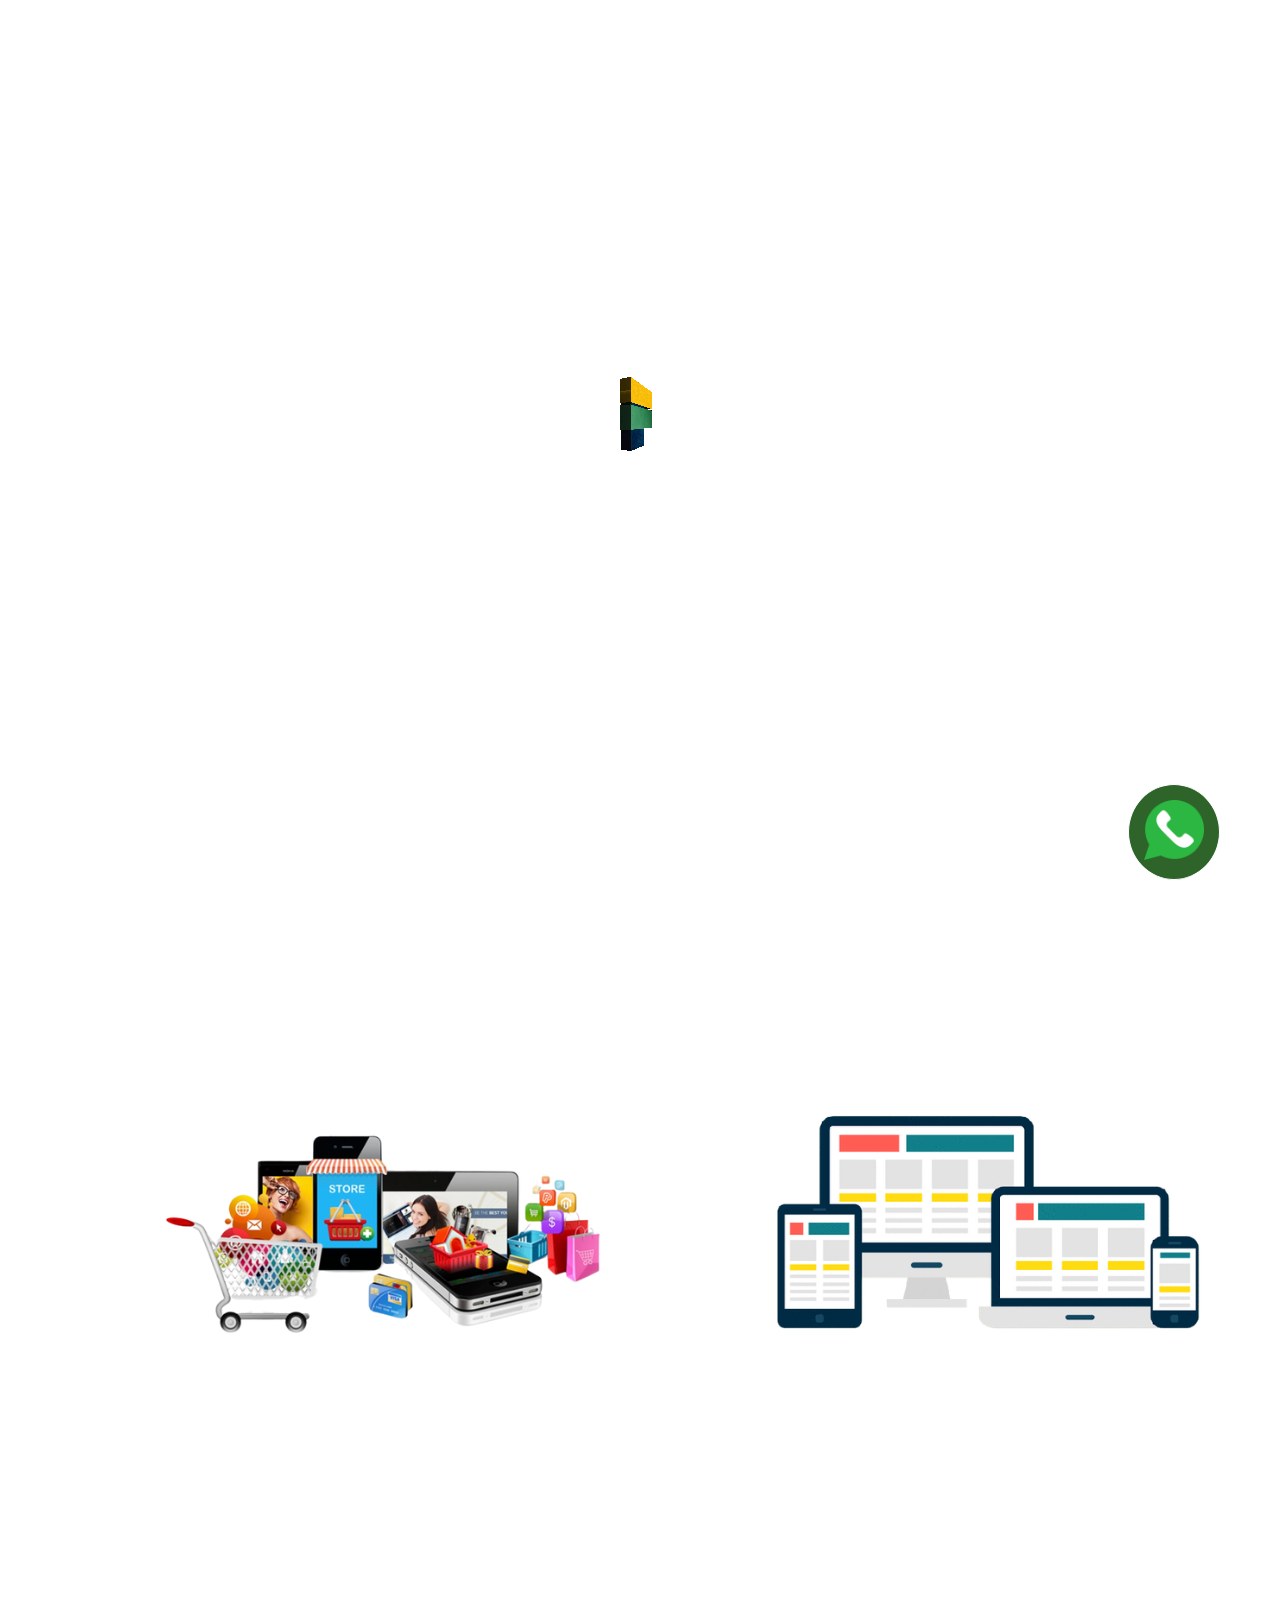
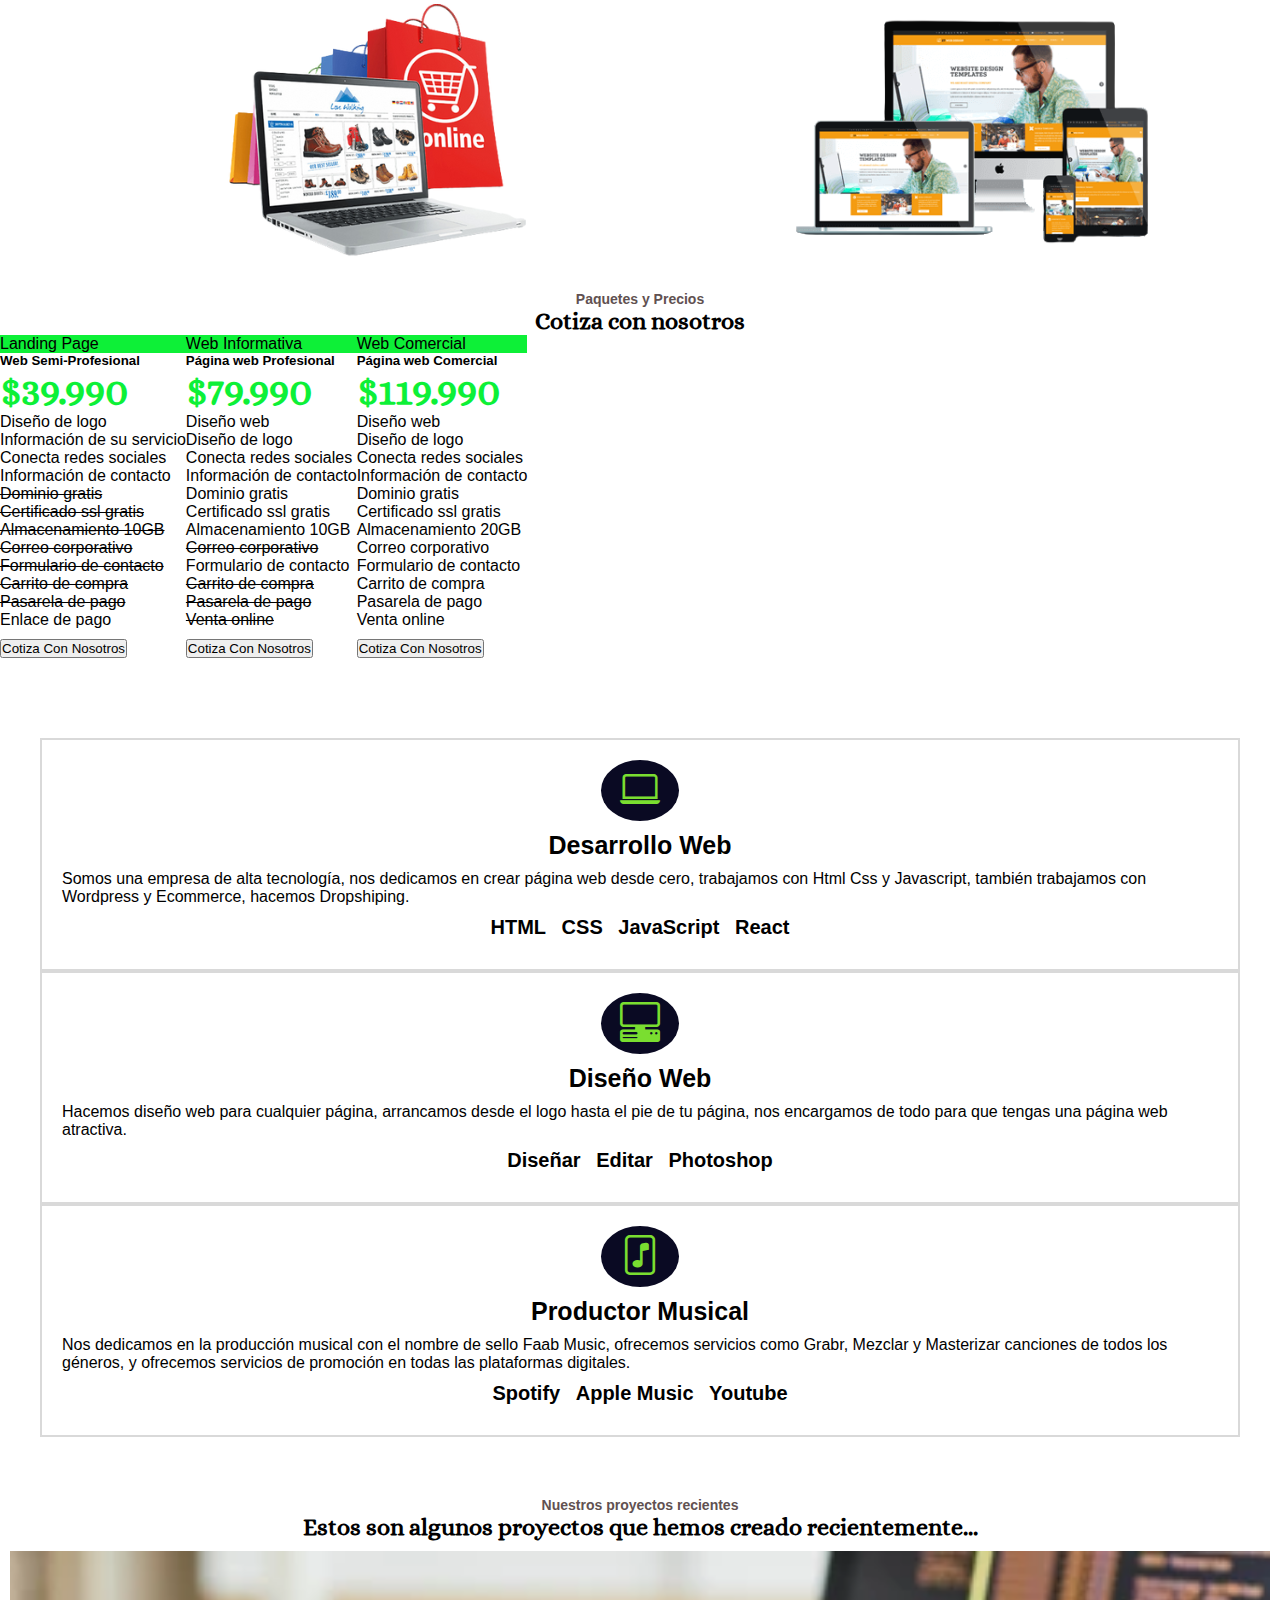
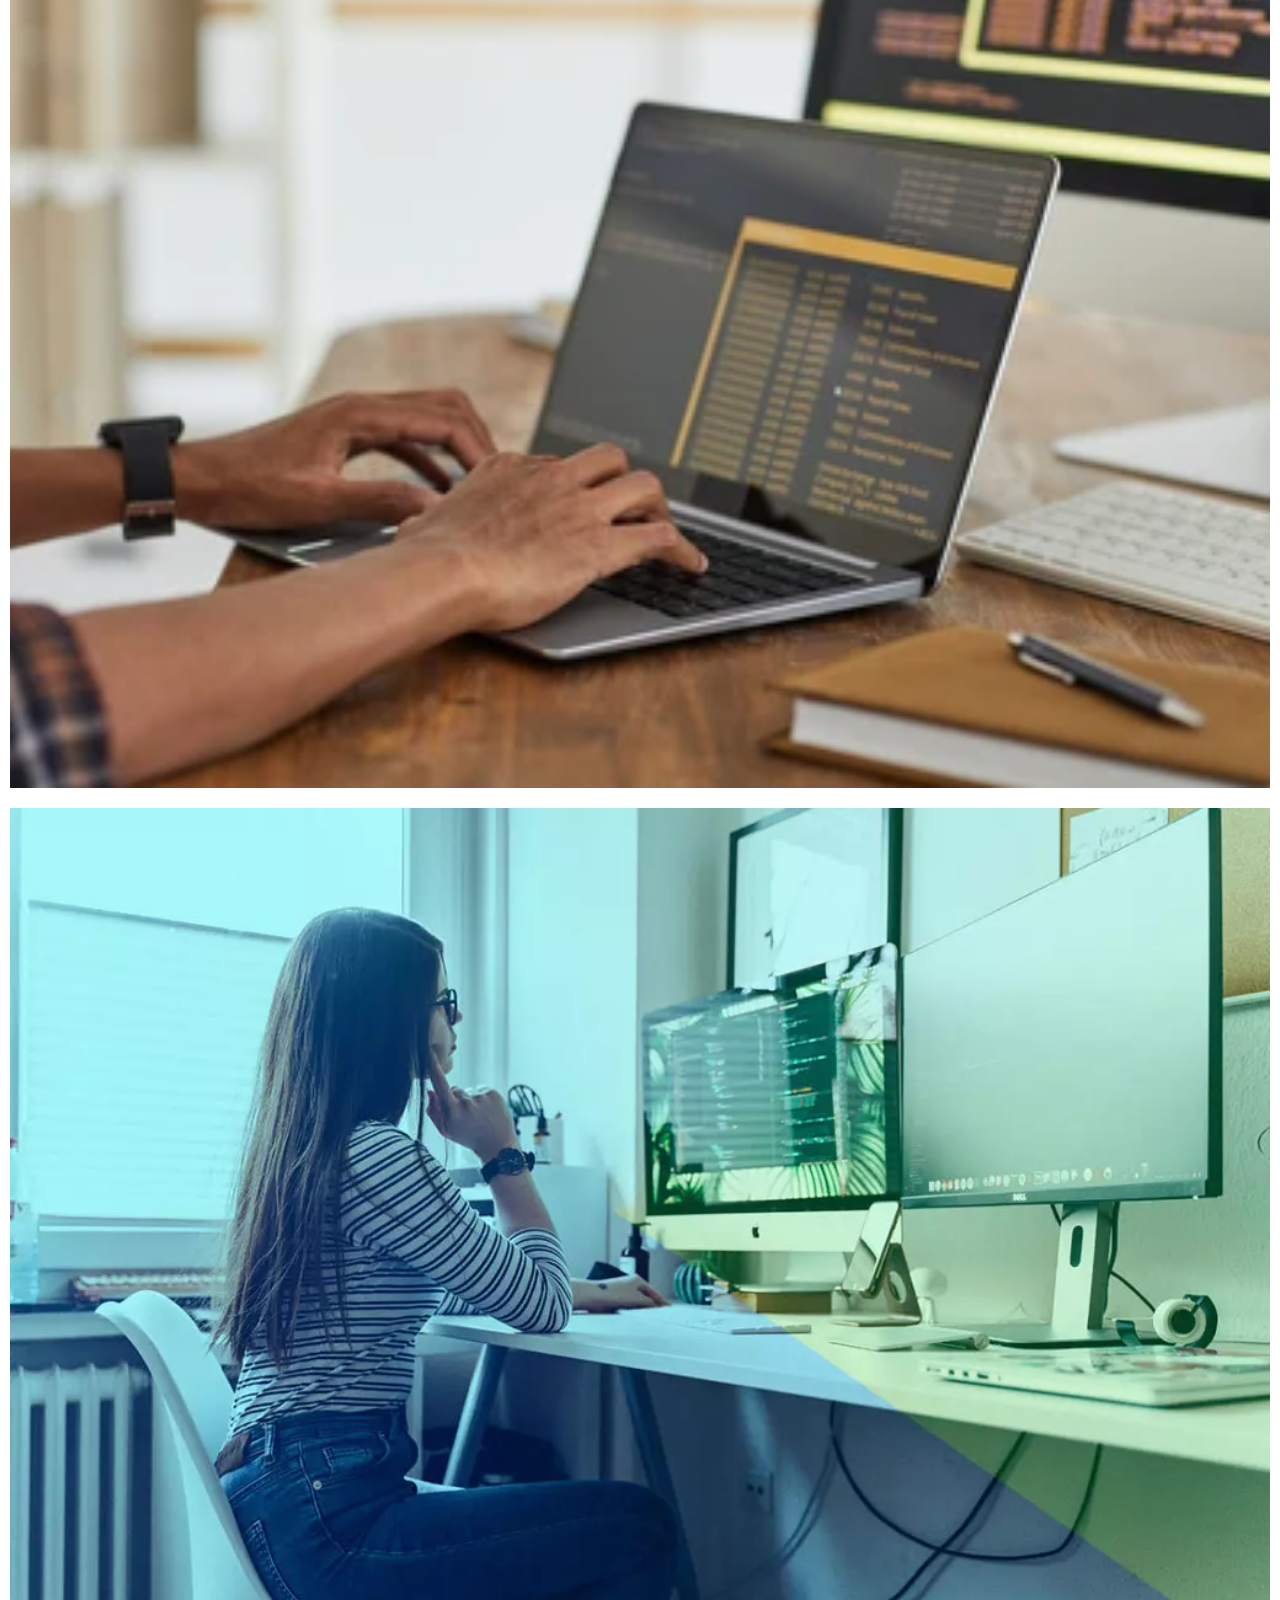
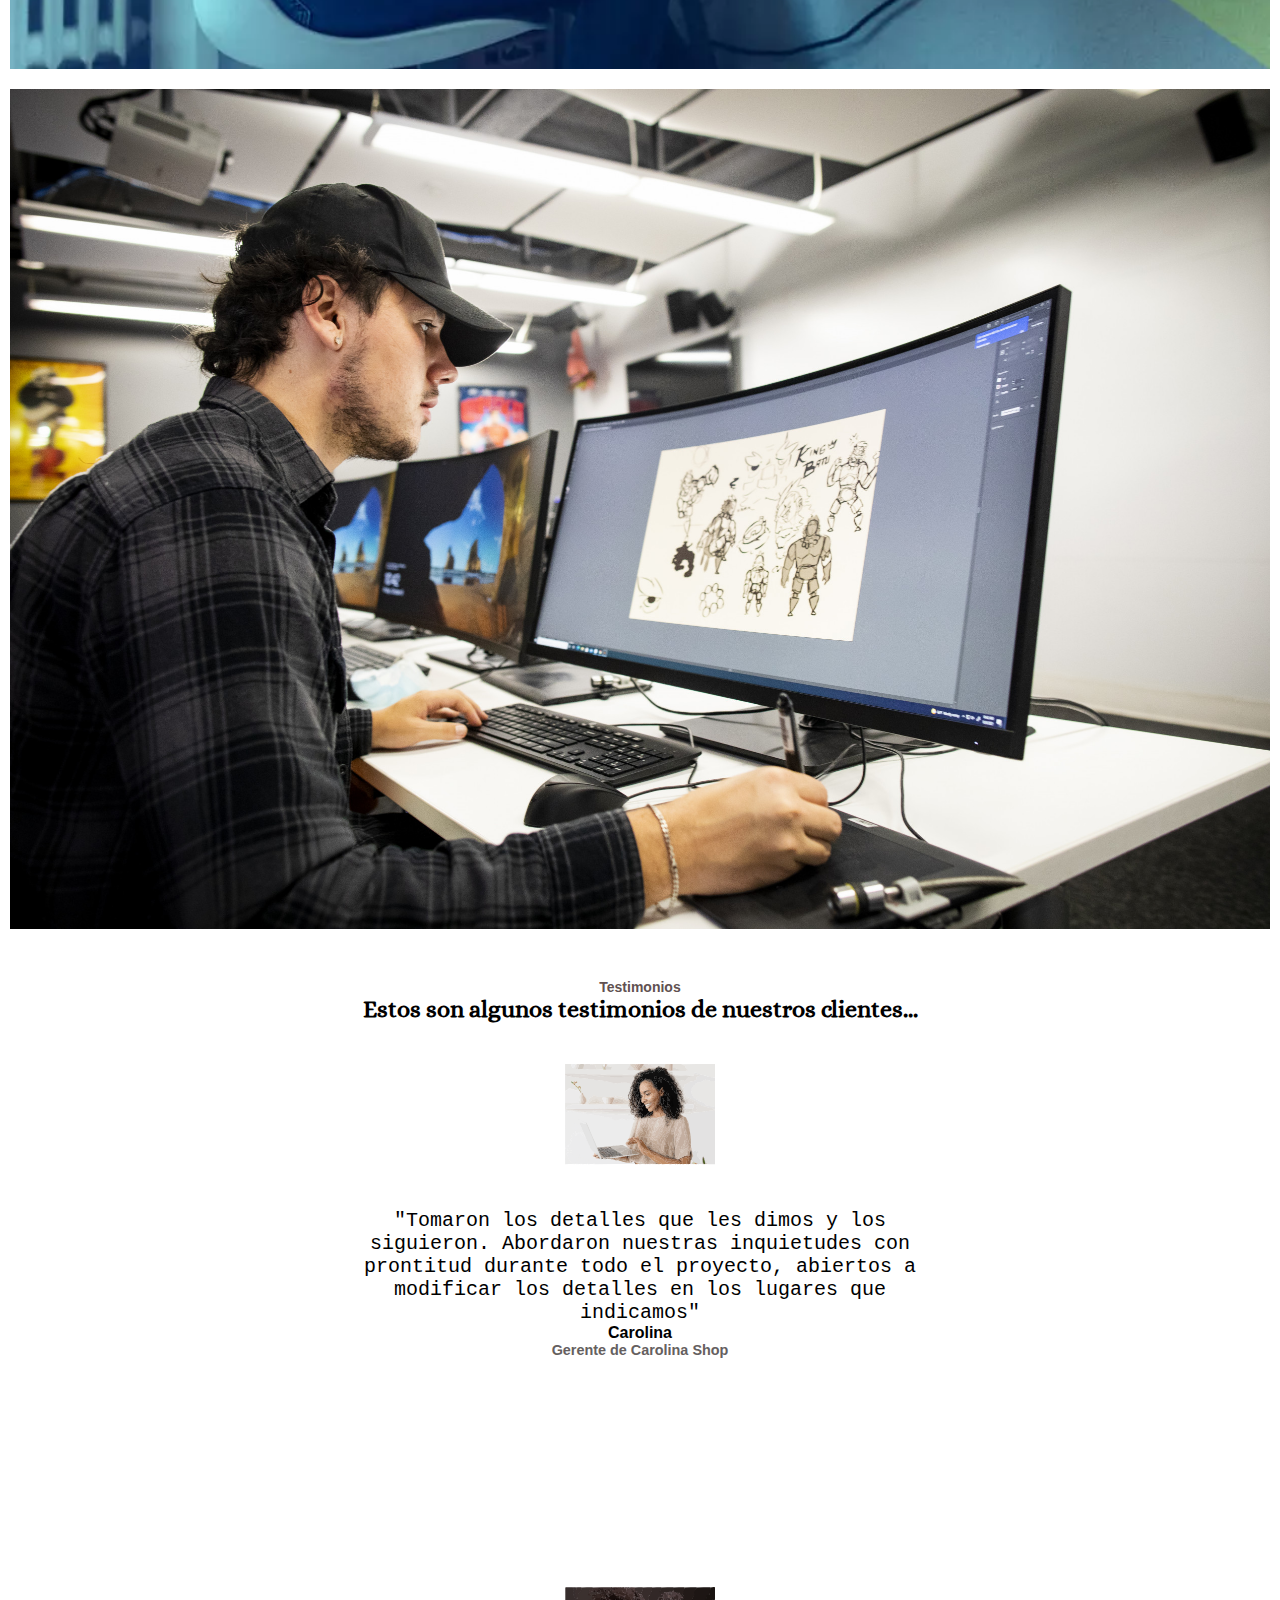
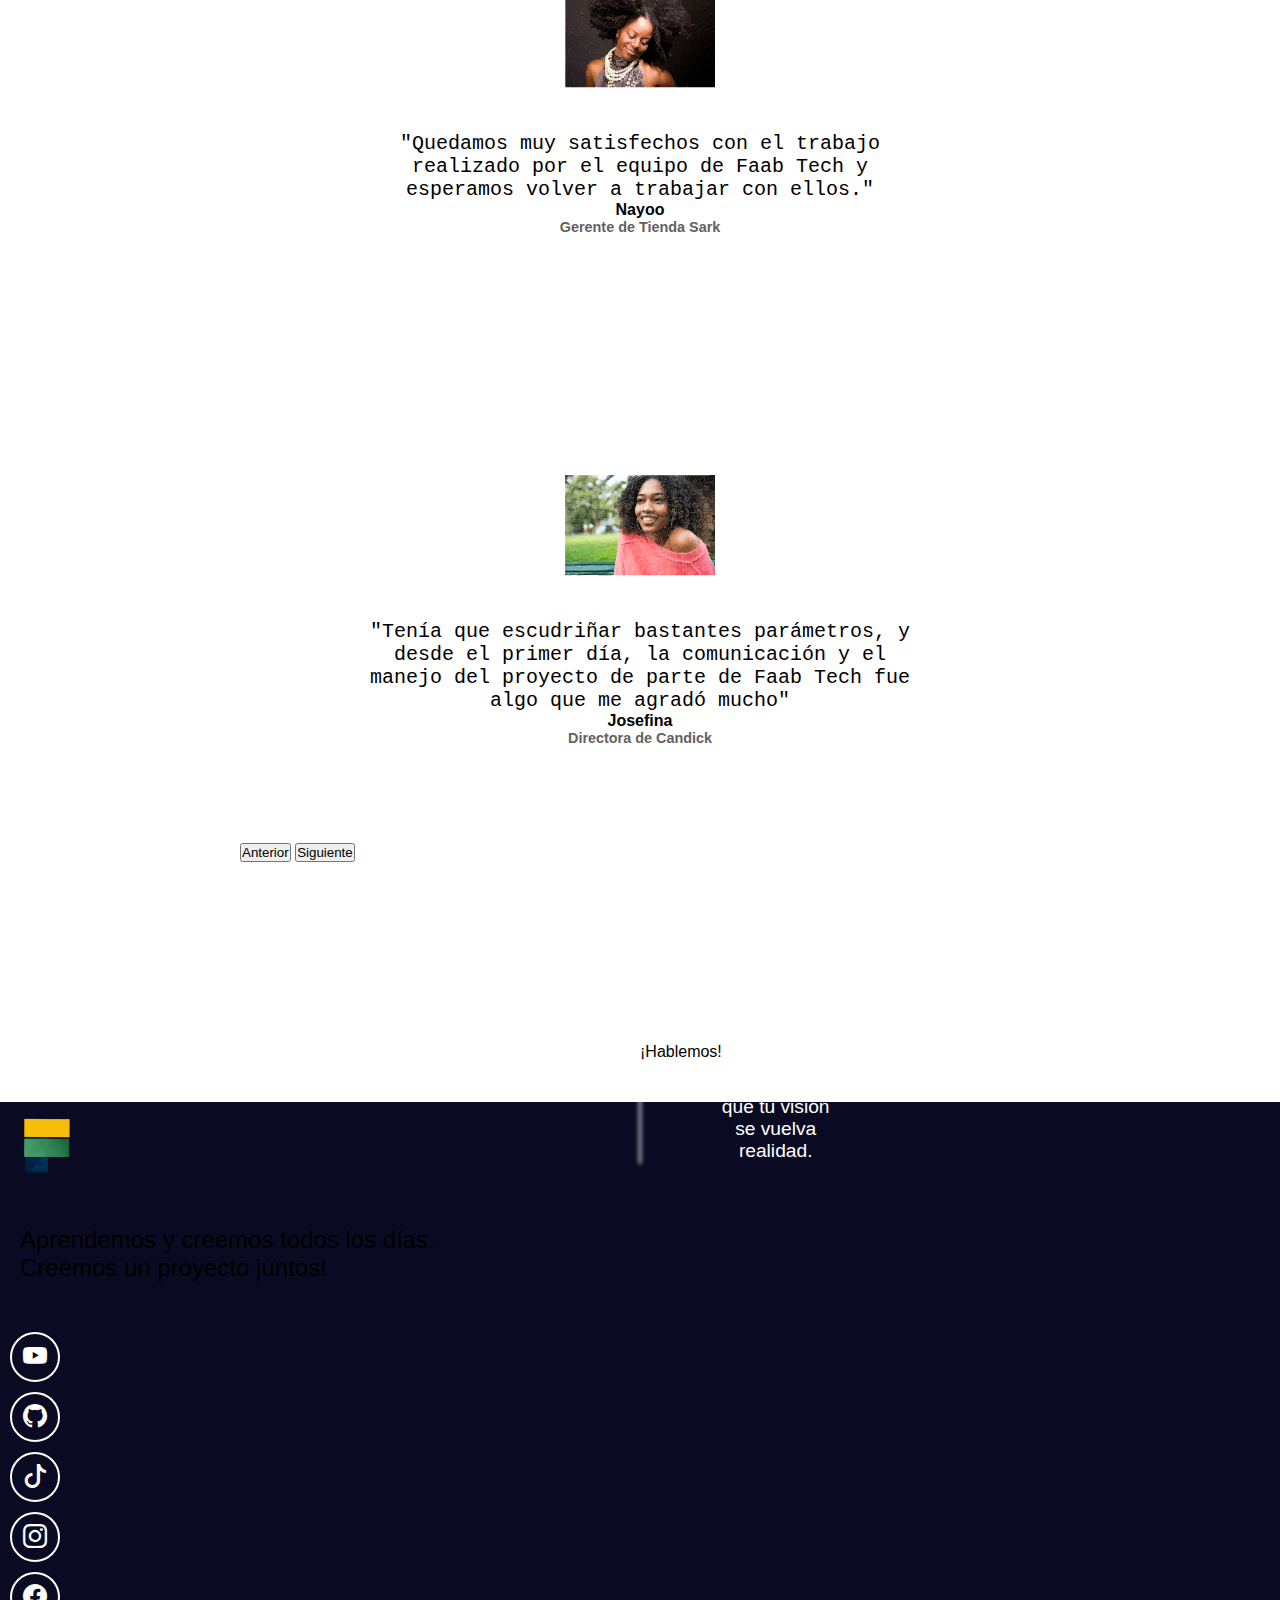
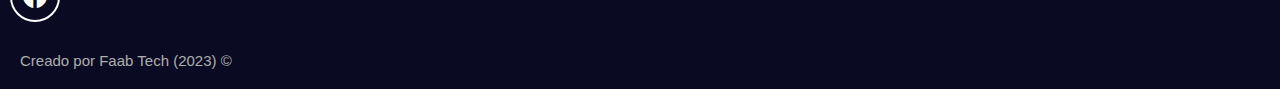
<file: index.html>
<!DOCTYPE html>
<html lang="en">
  <head>
    <!--meta-->
    <meta charset="utf-8" />
    <meta name="viewport" content="width=device-width, initial-scale=1" />
    <meta name="keywords" content="Html, Css, Javascript, React">
    <meta name="description" content="Portafolio de Desarrolodor de web de Faab tech">

    <!--Titulo-->
    <title>Faab Tech | Desarrolo Web Front-End & Back-End</title>
    <link rel="icon" href="Image/Logopit_1695484312379.ico">

    <!--Google Fonts-->
    <link rel="preconnect" href="https://fonts.googleapis.com">
<link rel="preconnect" href="https://fonts.gstatic.com" crossorigin>
<link href="https://fonts.googleapis.com/css2?family=Alfa+Slab+One&family=Alice&family=Titan+One&display=swap" rel="stylesheet">

    <!--boostrap-->
    <link
      href="https://cdn.jsdelivr.net/npm/bootstrap@5.3.0-alpha1/dist/css/bootstrap.min.css"
      rel="stylesheet"
      integrity="sha384-GLhlTQ8iRABdZLl6O3oVMWSktQOp6b7In1Zl3/Jr59b6EGGoI1aFkw7cmDA6j6gD"
      crossorigin="anonymous"
    />
    <link
      rel="stylesheet"
      href="https://cdn.jsdelivr.net/npm/bootstrap-icons@1.10.3/font/bootstrap-icons.css"
    />

    <!--css-->
    <link rel="stylesheet" href="Hoja de estilo/style.css">
  </head>
  
  <body>
      <!-- boton de whats app-->
    <div class="container-boton">
      <a href="https://wa.me/56950740155?text=Quiero%20realizar%20un%20proyecto%20web" target="_blank">
          <img class="boton" src="Image/icono.png" alt="">
      </a>
  </div>
    <!-- MENU START  -->
    <nav class="navbar navbar-expand-lg navbar-light">
      <!-- NAV CONTAINER START -->
      <div class="container-fluid">
        <a href="" class="navbar-brand text-info fw-semibold fs-4">
          <img src="Image/IMG_20231012_132327_(400_x_100_píxel).png" alt="Logo Faab Tech" width="120px">
        </a>

        <!-- NAV BUTTON  -->
        <button
          class="navbar-toggler"
          type="button"
          data-bs-toggle="offcanvas"
          data-bs-target="#menuLateral"
        >
          <span class="navbar-toggler-icon"></span>
        </button>
        <!-- OFFCANVAS MAIN CONTAINER START -->
        <section
          class="offcanvas offcanvas-start"
          id="menuLateral"
          tabindex="-1"
        >
          <div class="offcanvas-header" data-bs-theme="light">
            <a href="" class="offcanvas-title text-info">
              <img src="Image/IMG_20231012_132327_(400_x_100_píxel).png" alt="" width="120px">
            </a>
            <button
              class="btn-close"
              type="button"
              aria-label="Close"
              data-bs-dismiss="offcanvas"
            ></button>
          </div>
          <!-- OFF CANVAS MENU LINKS  START-->
          <div
            class="offcanvas-body d-flex flex-column justify-content-around px-0"
          >
            <ul class="navbar-nav fs-5 justify-content-center">
              <li class="nav-item p-3 py-md-1">
                <a href="#proyectos" class="nav-link">Precios</a>
              </li>
              <li class="nav-item p-3 py-md-1">
                <a href="#sobrenosotros" class="nav-link">Sobre Nosotros</a>
              </li>
              <li class="nav-item p-3 py-md-1">
                <a href="#testimonios" class="nav-link">Testimonios</a>
              </li>
              <li class="nav-item p-3 py-md-1">
                <a href="faabmusic.html" class="nav-link" target="_blank">Faab Music</a>
              </li>
            </ul>
            <!-- enlaces redes sociales -->

            <div class="d-lg-none align-self-center py-3">
              <a href="#"><i class="bi bi-twitter px-2 text-info fs-2"></i></a>
              <a href="https://www.facebook.com/profile.php?id=61551882463678" target="_blank" ><i class="bi bi-facebook px-2 text-info fs-2"></i></a>
              <a href="#"><i class="bi bi-github px-2 text-info fs-2"></i></a>
              <a href="https://wa.me/950740155" target="_blank" ><i class="bi bi-whatsapp px-2 text-info fs-2"></i></a>
            </div>
          </div>
        </section>
        <!-- OFFCANVAS MAIN CONTAINER END  -->
      </div>
    </nav>

    <!--hero principal-->
    <section class="hero container d-flex align-items-stretch">
      <div> 
        <img class="hero-imagen-desarrollador" src="Image/3dgifmaker07996.gif" alt="">
        <h1>Faab Tech</h1>
        <h2>¡Caminemos con la tecnología !</h2>
        <h3>Somos una empresa de Alta Tecnología, nos dedicamos en Crear y Desarrolar Página Web etc...</h3>
        <p>
         
          <button class="btn btn-primary" type="button" data-bs-toggle="collapse" data-bs-target="#collapseExample" aria-expanded="false" aria-controls="collapseExample">
            Leer Más
          </button>
          <a href="https://wa.me/950740155" target="_blank"><button type="button" class="btn btn-primary">Contáctanos</button></a>
        </p>
        <div class="collapse" id="collapseExample">
          <div class="card card-body">
            Creamos página web desde cero, empezamos desde el logo hasta el pie de tu página. Trabajamos con Html, Css, Javascript y React. También trabajamos con Wordpress, Ecommerce. Creamos página web informativa y también página comercial, carrito de comprar, pasarela de pago.
          </div>
        </div>
      </div>
    </section>

    <!--slider-->

    <div id="carouselExampleSlidesOnly" class="carousel slide" data-bs-ride="carousel">
      <div class="carousel-inner">
        <div class="carousel-item active">
          <img src="Image/3.png" class="d-block w-100" alt="...">
        </div>
        <div class="carousel-item">
          <img src="Image/1.png" class="d-block w-100" alt="...">
        </div>
        <div class="carousel-item">
          <img src="Image/2.png" class="d-block w-100" alt="...">
        </div>
      </div>
    </div>
    
    
    <!--card-->
    <section  id="proyectos" class="paquetes seccion-clara d-flex flex-column">
      <h2 class="seccion-titulo texto-negro">Paquetes y Precios</h2>
      <h3 class="seccion-descripcion">Cotiza con nosotros</h3>
      </section>
      <div class="card-container row">
      <div class="card container text-bg-succes mb-3 " style="max-width: 20rem;">
        <div class="card-header">Landing Page
        
        </div>
        <div class="card-body">
          <h5 class="card-title">Web Semi-Profesional</h5>
          <h1 class="price">$39.990</h1>
          <p>Diseño de logo</p>
          <p class="card-text">Información de su servicio</p>
          <p>Conecta redes sociales </p>
          <p class="card-text">Información de contacto</p>
          <s><p>Dominio gratis</p></s>
          <s><p>Certificado ssl gratis</p></s>
          <s><p>Almacenamiento 10GB</p></s>
          <s><p>Correo corporativo</p></s>
          <s><p>Formulario de contacto</p></s>
          <s><p>Carrito de compra</p></s>
          <s><p>Pasarela de pago</p></s>
          <p>Enlace de pago</p>
          <p></p>
          <p></p>
          <a href="https://wa.me/950740155" target="_blank"><button type="button" class="btn btn-primary">Cotiza Con Nosotros</button></a>
        </p>
        </div>
        </div>
        

   
      

      <div class="card container text-bg-succes mb-3 " style="max-width: 20rem;">
        <div class="card-header">Web Informativa
        
        </div>
        <div class="card-body">
          <h5 class="card-title">Página web Profesional</h5>
          <h1 class="price">$79.990</h1>
          <p>Diseño web</p>
          <p class="card-text">Diseño de logo</p>
          <p>Conecta redes sociales </p>
          <p class="card-text">Información de contacto</p>
          <p>Dominio gratis</p>
          <p>Certificado ssl gratis</p>
          <p>Almacenamiento 10GB</p>
          <s><p>Correo corporativo</p></s>
          <p>Formulario de contacto</p>
          <s><p>Carrito de compra</p></s>
          <s><p>Pasarela de pago</p></s>
          <s><p>Venta online</p></s>
          <p></p>
          <p></p>
          <a href="https://wa.me/950740155" target="_blank"><button type="button" class="btn btn-primary">Cotiza Con Nosotros</button></a>
        </div>
  
        </div>

    


        <div class="card container  text-bg-succes mb-3 " style="max-width: 20rem;">
          <div class="card-header">Web Comercial
          
          </div>
          <div class="card-body">
            <h5 class="card-title">Página web Comercial</h5>
            <h1 class="price">$119.990</h1>
            <p>Diseño web</p>
            <p class="card-text">Diseño de logo</p>
            <p>Conecta redes sociales </p>
            <p class="card-text">Información de contacto</p>
            <p>Dominio gratis</p>
            <p>Certificado ssl gratis</p>
            <p>Almacenamiento 20GB</p>
            <p>Correo corporativo</p>
            <p>Formulario de contacto</p>
            <p>Carrito de compra</p>
            <p>Pasarela de pago</p>
            <p>Venta online</p>
            <p></p>
            <p></p>
            <a href="https://wa.me/950740155" target="_blank"><button type="button" class="btn btn-primary">Cotiza Con Nosotros</button></a>
          </div>
    
          </div>
        </div>
      
  
  
      
   
    </section>
 
    <!-- Experiencia -->
    <section id="sobrenosotros" class="experiencia seccion-clara">
      <div class="container text-center">
        <div class="row">
          <!-- Desarrollo Web -->
          <div class="columna col-12 col-md-4">
            <i class="bi bi-laptop"></i>
            <p class="experiencia-titulo">Desarrollo Web</p>
            <p>Somos una empresa de alta tecnología, nos dedicamos en crear página web desde cero, trabajamos con Html Css y Javascript, también trabajamos con Wordpress y Ecommerce, hacemos Dropshiping.</p>
            <div class="badges-contenedor">
              <span class="badge text-bg-primary">HTML</span>
              <span class="badge text-bg-primary">CSS</span>
              <span class="badge text-bg-primary">JavaScript</span>
              <span class="badge text-bg-primary">React</span>
            </div>
          </div>
          <!-- Articulos -->
          <div class="columna col-12 col-md-4">
            <i class="bi bi-pc-display-horizontal"></i>
            <p class="experiencia-titulo">Diseño Web</p>
            <p>Hacemos diseño web para cualquier página, arrancamos desde el logo hasta el pie de tu página, nos encargamos de todo para que tengas una página web atractiva.</p>
            <div class="badges-contenedor">
              <span class="badge text-bg-primary">Diseñar</span>
              <span class="badge text-bg-primary">Editar</span>
              <span class="badge text-bg-primary">Photoshop</span>
            </div>
          </div>
          <!-- Estudiante -->
          <div class="columna col-12 col-md-4">
            <i class="bi bi-file-music"></i>
            <p class="experiencia-titulo">Productor Musical</p>
            <p>Nos dedicamos en la producción musical con el nombre de sello Faab Music, ofrecemos servicios como Grabr, Mezclar y Masterizar canciones de todos los géneros, y ofrecemos servicios de promoción en todas las plataformas digitales.</p>
            <div class="badges-contenedor">
              <span class="badge text-bg-primary">Spotify</span>
              <span class="badge text-bg-primary">Apple Music</span>
              <span class="badge text-bg-primary">Youtube</span>
            </div>
          </div>
        </div>
      </div>
    </section>
    
    <!-- Proyectos -->
    <section id="proyectos" class="proyectos-recientes  container seccion-clara d-flex flex-column">
      <h2 class="seccion-titulo texto-negro">Nuestros proyectos recientes</h2>
      <h3 class="seccion-descripcion container d-flex justify-content-center">Estos son algunos proyectos que hemos creado recientemente...</h3>
      <!-- Galeria de Proyectos -->
      <div class="container text-center proyectos-contenedor">
        <div class="row">
          <!-- Proyecto 1 -->
          <div class="col-12 col-md-6 col-lg-4">
            <div class="proyecto">
              <img src="Image/img-hero.png" alt="Proyecto 1">
              <div class="overlay">
                <p>Proyecto 1</p>
                <div class="iconos-contenedor">
                  <a href="#" target="_blank" rel="noopener noreferrer">
                    <i class="bi bi-github"></i>
                  </a>
                  <a href="#" target="_blank" rel="noopener noreferrer">
                    <i class="bi bi-laptop"></i>
                  </a>
                </div>
              </div>
            </div>
          </div>
          <!-- Proyecto 2 -->
          <div class="col-12 col-md-6 col-lg-4">
            <div class="proyecto">
              <img src="Image/10-Tips-for-How-to-Find-a-Best-Website-Designer-in-Thailand-1024x700.png" alt="Proyecto 1">
              <div class="overlay">
                <p>Proyecto 2</p>
                <div class="iconos-contenedor">
                  <a href="#" target="_blank" rel="noopener noreferrer">
                    <i class="bi bi-github"></i>
                  </a>
                  <a href="#" target="_blank" rel="noopener noreferrer">
                    <i class="bi bi-laptop"></i>
                  </a>
                </div>
              </div>
            </div>
          </div>
          <!-- Proyecto 3 -->
          <div class="col-12 col-md-6 col-lg-4">
            <div class="proyecto">
              <img src="Image/lmu.jpg" alt="Proyecto 1">
              <div class="overlay">
                <p>Proyecto 3</p>
                <div class="iconos-contenedor">
                  <a href="#" target="_blank" rel="noopener noreferrer">
                    <i class="bi bi-github"></i>
                  </a>
                  <a href="#" target="_blank" rel="noopener noreferrer">
                    <i class="bi bi-laptop"></i>
                  </a>
                </div>
              </div>
            </div>
          </div>
          
    </section>

      <!-- Testimonios -->
      <section id="testimonios" class="testimonios seccion-clara">
        <h2 class="seccion-titulo">Testimonios</h2>
        <h3 class="seccion-descripcion">Estos son algunos testimonios de nuestros clientes...</h3>
        
        <!-- Carrusel -->
        <div id="testimonios-carrusel" class="carousel carousel-dark slide" data-bs-ride="carousel">
          <div class="carousel-inner">
            <div class="carousel-item active">
              <div class="container">
                <img class="testimonio-imagen rounded-circle" src="image svg/svg.svg" alt="Foto de Gino">
                <p class="testimonio-texto">"Tomaron los detalles que les dimos y los siguieron. Abordaron nuestras inquietudes con prontitud durante todo el proyecto, abiertos a modificar los detalles en los lugares que indicamos"</p>
                <div class="testimonio-info">
                  <p class="cliente">Carolina</p>
                  <p class="cargo">Gerente de Carolina Shop</p>
                </div>
              </div>
            </div>
            <div class="carousel-item">
              <div class="container">
                <img class="testimonio-imagen rounded-circle" src="image svg/svg4.svg" alt="Foto de Nora">
                <p class="testimonio-texto">"Quedamos muy satisfechos con el trabajo realizado por el equipo de Faab Tech y esperamos volver a trabajar con ellos."</p>
                <div class="testimonio-info">
                  <p class="cliente">Nayoo</p>
                  <p class="cargo">Gerente de Tienda Sark</p>
                </div>
              </div>
            </div>
            <div class="carousel-item">
              <div class="container">
                <img class="testimonio-imagen rounded-circle" src="image svg/svg2.svg" alt="Foto de Leonardo">
                <p class="testimonio-texto">"Tenía que escudriñar bastantes parámetros, y desde el primer día, la comunicación y el manejo del proyecto de parte de Faab Tech fue algo que me agradó mucho"</p>
                <div class="testimonio-info">
                  <p class="cliente">Josefina</p>
                  <p class="cargo">Directora de Candick</p>
                </div>
              </div>
            </div>
          </div>
          <button class="carousel-control-prev" type="button" data-bs-target="#testimonios-carrusel" data-bs-slide="prev">
            <span class="carousel-control-prev-icon" aria-hidden="true"></span>
            <span class="visually-hidden">Anterior</span>
          </button>
          <button class="carousel-control-next" type="button" data-bs-target="#testimonios-carrusel" data-bs-slide="next">
            <span class="carousel-control-next-icon" aria-hidden="true"></span>
            <span class="visually-hidden">Siguiente</span>
          </button>
        </div>
      </section>

      
    <!-- Contacto -->
    <section id="contacto" class="contacto seccion-oscura">
      <div class="container">
        <div class="container text-center rectangulo d-flex justify-content-evenly">
          <div class="row">
            <div class="col-12 col-md-4 seccion-titulo">
              ¡Hablemos!
            </div>
            <div class="col-12 col-md-4 descripcion">
              Contáctanos para iniciar tu proyecto de desarrollo web y haremos que tu visión se vuelva realidad.
            </div>
            <div class="col-12 col-md-4">
              <a href="mailto:info@faabtech.com">
                <button type="button">  
                  Contacto
                  <i class="bi bi-envelope-check-fill"></i>
                </button>
              </a>
            </div>
          </div>
        </div>
      </div>
    </section>
    
    <!-- Pie de pagina (footer) -->
    <footer class="seccion-oscura d-flex flex-column align-items-center justify-content-center"> 
      <img class="footer-logo" src="Image/Logopit_1695484312379.ico" alt="Logo del portafolio">
      <p class="footer-texto text-center">Aprendemos y creemos todos los días.<br>Creemos un proyecto juntos!</p>
      <div class="iconos-redes-sociales d-flex flex-wrap align-items-center justify-content-center">
        <a href="https://www.youtube.com/@faabtech/videos" target="_blank" rel="noopener noreferrer">
          <i class="bi bi-youtube"></i>
        </a>
        <a href="#" rel="noopener noreferrer">
          <i class="bi bi-github"></i>
        </a>
        <a href="#" rel="noopener noreferrer">
          <i class="bi bi-tiktok"></i>
        </a>
        <a href="#" rel="noopener noreferrer">
          <i class="bi bi-instagram"></i>
        </a>
        <a href="https://www.facebook.com/profile.php?id=61551882463678" target="_blank" rel="noopener noreferrer">
          <i class="bi bi-facebook"></i>
        </a>
      </div>
      <div class="derechos-de-autor">Creado por Faab Tech (2023) &#169;</div>
    </footer>

    
    <div class="loading-page">
      <img src="Image/3dgifmaker07996.gif" alt="">

      <div class="name-container">
          <div class="logo-name"></div>
      </div>
  </div>

  <script src="https://cdnjs.cloudflare.com/ajax/libs/gsap/3.11.3/gsap.min.js"
    integrity="sha512-gmwBmiTVER57N3jYS3LinA9eb8aHrJua5iQD7yqYCKa5x6Jjc7VDVaEA0je0Lu0bP9j7tEjV3+1qUm6loO99Kw=="
    crossorigin="anonymous" referrerpolicy="no-referrer"></script>
<script src="./script.js"></script>



    <script
      src="https://cdn.jsdelivr.net/npm/bootstrap@5.3.0-alpha1/dist/js/bootstrap.bundle.min.js"
      integrity="sha384-w76AqPfDkMBDXo30jS1Sgez6pr3x5MlQ1ZAGC+nuZB+EYdgRZgiwxhTBTkF7CXvN"
      crossorigin="anonymous"
    ></script>
  </body>
</html>
</file>
<file: Hoja de estilo/style.css>
/* @import url("https://fonts.googleapis.com/css2?family=Michroma&display=swap"); */
* {
  padding: 0;
  margin: 0;
  box-sizing: border-box;
}

body {
  font-family: "Michroma", sans-serif;
  height: 100vh;
  width:;
}

.zzcontainer {
  background-color: black;
  color: #fff;
  height: 100%;
  width: 100%;
  display: flex;
  align-items: center;
  justify-content: center;
  position: relative;
}

.loading-page {
  position: absolute;
  top: 0;
  left: 0;
  background:#fff;

  height: 100%;
  width: 100%;
  display: flex;
  flex-direction: column;
  gap: 1.5rem;
  align-items: center;
  justify-content: center;
  color: #191654;
}

#assvg {
  
  height: 80px;
  width: 600px;
  stroke: rgb(49, 29, 231);
  fill-opacity: 0;
  stroke-width: 3px;
  stroke-dasharray: 4500;
  animation: draw 5s ease;
}

@keyframes draw {
  0% {
    stroke-dashoffset: 4500;
  }
  100% {
    stroke-dashoffset: 0;
  }
}

.name-container {
  height: 30px;
  overflow: hidden;
}

.logo-name {
  color: #1a30d5;
  font-size: 20px;
  letter-spacing: 12px;
  text-transform: uppercase;
  margin-right: 0px;
  font-weight: bolder;
}



/*barra de navegacion*/


   nav,
    .offcanvas {
      background-color: #f6f5f7;
    }
    .navbar-toggler {
      border: none;
    }
    .navbar-toggler:focus {
      outline: none;
      box-shadow: none;
    }
       /* hero*/

       .hero {
        /*background-color: #f5f6f7;*/
        min-height: 450px;
        text-align: center;
      }
      
      .hero-principal {
        padding: 3rem;
      }
      
      .hero-imagen-desarrollador {
        width: 120px;
        height: 120px;
        margin-top: -60px;
        
        animation: movimiento 8.5s  infinite;
      }

      @keyframes movimiento{
        0%{
          transform: translateX(0);}
          50%{
            transform: translateX(20px)
          }
          100%{
            transform: translateY(0);
          }
        }
       .btn{
        margin-top: 10px;
       }
      
      h2 {
        font-size: 14px;
        color: #615151;
      }
    section {
      display: flex;
      flex-direction: column;
      align-items: center;
      justify-content: center;
    }
    
    h1 {
      color: #2c6ed9;
      font-size: 2.5rem;
      font-family: 'Titan One', sans-serif;
    }
    
   
    h3{
      font-size: 24px;
      font-family: 'Alice', serif;
    }

    .carousel{
      margin-top: -80px;
      margin-bottom: 0px;
    }

    .collapse{
      width: 100%;
      height: 30vh;
    }

    /*card*/
    .price{
      color: #0df037;
      font-style:unset;
      font-family: 'Alice', serif;
    }

    .paquetes{
      margin-top: -140px;
    }

    .card-header{
      background-color: #0df037;
    }

 .card-container{
  display: flex;
  
 }

/* Experiencia */

.experiencia {
  margin-top: 40px;
  padding: 40px 40px 60px 40px;
}

.experiencia .columna {
  padding: 20px;
  border: 2px solid #8080804d;
  display: flex;
  flex-direction: column;
  align-items: center;
  justify-content: space-evenly;
  transition: all 0.2s ease-in;
}

.experiencia .columna:hover {
  color: white;
  background-color: #1b1b32;
}

.experiencia i {
  font-size: 2.5rem;
  color: #7ade30;
  background-color: #0a0a23;
  padding: 8px 19px;
  border-radius: 50%;
}

.experiencia-titulo {
  font-size: 25px;
  font-weight: bold;
  margin: 10px 0;
}

.badges-contenedor {
  font-size: 20px;
  font-weight: bold;
  margin: 10px 0;
}

.badge {
  margin: 5px;
}

    
    /* Proyectos */

.seccion-titulo {
  margin-top: -60px;

}

.proyectos-recientes img {
  height: 100%;
  width: 100%;
  padding: 10px;
  border-radius: 10px;
  display: block;
  transition: all 0.2s ease;
}

proyectos-contenedor {
  padding-top: 60px;
  margin-bottom: 40px;
  margin-top: 0px;
}

.seccion-titulo{
  margin-top: 0px;
}

.overlay {
  transition: all 0.2s ease;
  opacity: 0;
  position: absolute;
  top: 50%;
  left: 50%;
  transform: translate(-50%, -50%);
  text-align: center;
}

.overlay p {
  font-size: 25px;
  font-weight: bold;
  margin-bottom: 0;
}

.proyectos-recientes{
  
}

.proyecto {
  position: relative;
}

.proyecto:hover img {
  opacity: 0.2;
}

.proyecto:hover .overlay {
  opacity: 1;
}

.overlay .iconos-contenedor {
  display: flex;
}

.overlay i {
  color: black;
  font-size: 60px;
  margin: 10px;
}

/* Testimonios */

.testimonios {
  margin-top: 0px;
  padding: 40px 40px 80px 40px;
}

.testimonios .carousel {
  max-width: 800px;
}

.carousel-item {
  height: 500px;
}

.carousel-item .container {
  width: 100%;
  height: 100%;
  display: flex;
  flex-direction: column;
  align-items: center;
  justify-content: center;
}

.testimonio-imagen {
  height: 150px;
  width: 150px;
  margin: 10px 10px 20px 10px;
}

.testimonio-texto {
  max-width: 70%;
  font-size: 20px;
  text-align: center;
  font-family: 'Share Tech Mono', monospace;
}

.testimonio-imagen{
  size: cover;
}

.testimonio-info {
  font-weight: bold;
  text-align: center;
}

.testimonio-info p {
  margin-bottom: 0;
}

.testimonio-footer .cliente {
  font-size: 1.2rem;
}

.testimonio-info .cargo {
  font-size: 0.9rem;
  color: #656060;
}

/* Contacto */

.contacto .container {
  max-width: 1100px;
  min-height: 200px;
  margin-top: 40px;
  
  position: absolute;
}

.contacto .rectangulo {
  justify-content: center;
  text-align: center;
  margin-top: 80px;
  width: 100%;
  background-color: rgb(24, 186, 235);
  border-radius: 10px;
  box-shadow: 0px 1px 4px 1px white;
}

.contacto .row {
  width: 100%;
  display: flex;
  align-items: center;
}

.contacto .descripcion {
  color: white;
  font-size: 1.2rem;
}

.contacto button {
  color: white;
  font-weight: bold;
  background-color: transparent;
  border: 2px solid white;
  padding: 1.25em 2em;
  margin: 10px;
  border-radius: 100px;
  transition: all 0.2s ease-in-out;
}

.contacto button:hover {
  background-color: white;
  color: black;
}

.contacto button i {
  color: white;
  font-size: 1.3rem;
  transition: all 0.2s ease-in-out;
}

.contacto button:hover i {
  color: black;
}

/* Pie de pagina (footer) */

footer {
  min-height:500px;
  background-color: #0a0a23;
  margin-top: 160px;
}

.footer-logo {
  height: 80px;
  width: 80px;
  margin: 10px;
}

.footer-texto {
  font-size: 1.5rem;
  padding: 20px;
  margin-bottom: 30px;
  font-family: 'Quicksand', sans-serif;
}

.iconos-redes-sociales a {
  width: 50px;
  height: 50px;
  display: flex;
  align-items: center;
  justify-content: center;
  padding: 2px;
  margin: 10px;
  border: 2px solid white;
  border-radius: 50%;
  transition: all 0.2s ease-in;
}

.iconos-redes-sociales i {
  color: white;
  font-size: 1.5rem;
  transition: all 0.2s ease-in;
}

.iconos-redes-sociales a:hover {
  background-color: white;
  border: 2px solid rgb(13, 110, 253);
}

.iconos-redes-sociales a:hover i {
  color: black;
}

.derechos-de-autor {
  font-size: 15px;
  color: #aeaeae;
  padding: 20px;
}

/* boton de whatsapp */

.container-boton{
  background-color: #2e6329;
  border: 1px solid #fff;
  position: fixed;
  z-index: 999;
  border-radius: 50%;
  bottom: 20px;
  right: 25px;
  padding: 15px;
  transition: ease 0.3s;
  animation: efecto 1.2s infinite;
}

.container-boton:hover{
  transform: scale(1.1);
  transition: 0.3s;
}

.boton{
  width: 60px;
  transition: ease 1s;
}

@keyframes efecto{
  0%{
      box-shadow: 0 0 0 0 rgba(0, 0, 0, 0.85);
  }
  100%{
      box-shadow: 0 0 0 25px rgba(0, 0, 0, 0);
  }
}

/* adaptable*/

    @media (max-width: 767px) {
      .navbar-nav > li:hover {
        background-color: #0dcaf0;
        
      }
      
      .hero-imagen-desarrollador{
        width: 80px;
        height: 80px;
      }
      

      h1{
        font-size: 24px;
      }

      h2{
        font-size: 10px;
      }
      h3{
        font-size: 16px;
      }

      .btn{
        font-size: 10px;
      }
      
      
      .paquetes{
        margin-top: -380px;
      }

      .seccion-titulo{
        margin-top: 40px;
      }

      .carousel{
        width: 100%;
        margin-bottom: 0px;
      }
     
      #testimonios-carrusel{
        margin-top: 20px;
      }
      .contacto .rectangulo{
        margin-top: 80px;
        width: 100%;
        margin-left: -12px;
      }
      footer{
        margin-top: 200px;
      }

      .video-slide{
        width: 100%;
        
      }

      iframe{
        width: 100%;
      }
    }

    @media (max-width: 260px){
      #testimonios-carrusel{
        margin-top: 0px;
        width: 100%;
      }

      .testimonio-imagen {
        margin-top: 0px;
        width: 100%;
      }
      .testimonio-texto{
        font-size: 14px;
      }
    }

    @media (max-width: 414px){
      #testimonios-carrusel{
        margin-top: 0px;
        width: 100%;
      }

      .testimonio-imagen {
        margin-top: 0px;
        width: 100%;
      }
      .testimonio-texto{
        font-size: 14px;
      }
    }

    @media (max-width: 1280px){
      .container-boton{
        right: 60px;
      }
    }

    @media (max-width: 2150px){
      .container-boton{
        right: 60px;
      }
    }

    /* css faab music */

    .video-slide{
      margin-top: 140px;
    }

    .hero-faab-music{
      margin-top: -80px;
      justify-content: center;
      text-align: center;
    }

    .bio{
      font-size: 20px;
    }

    .music{
     margin-top: 80px;
     width: 100%;
    }

    .servicio{
      margin-top: 80px;
    }

    .mezcla{
      margin-bottom: 20px;
    }

    .servicio-video{
      margin-bottom: 60px;
    }
</file>
